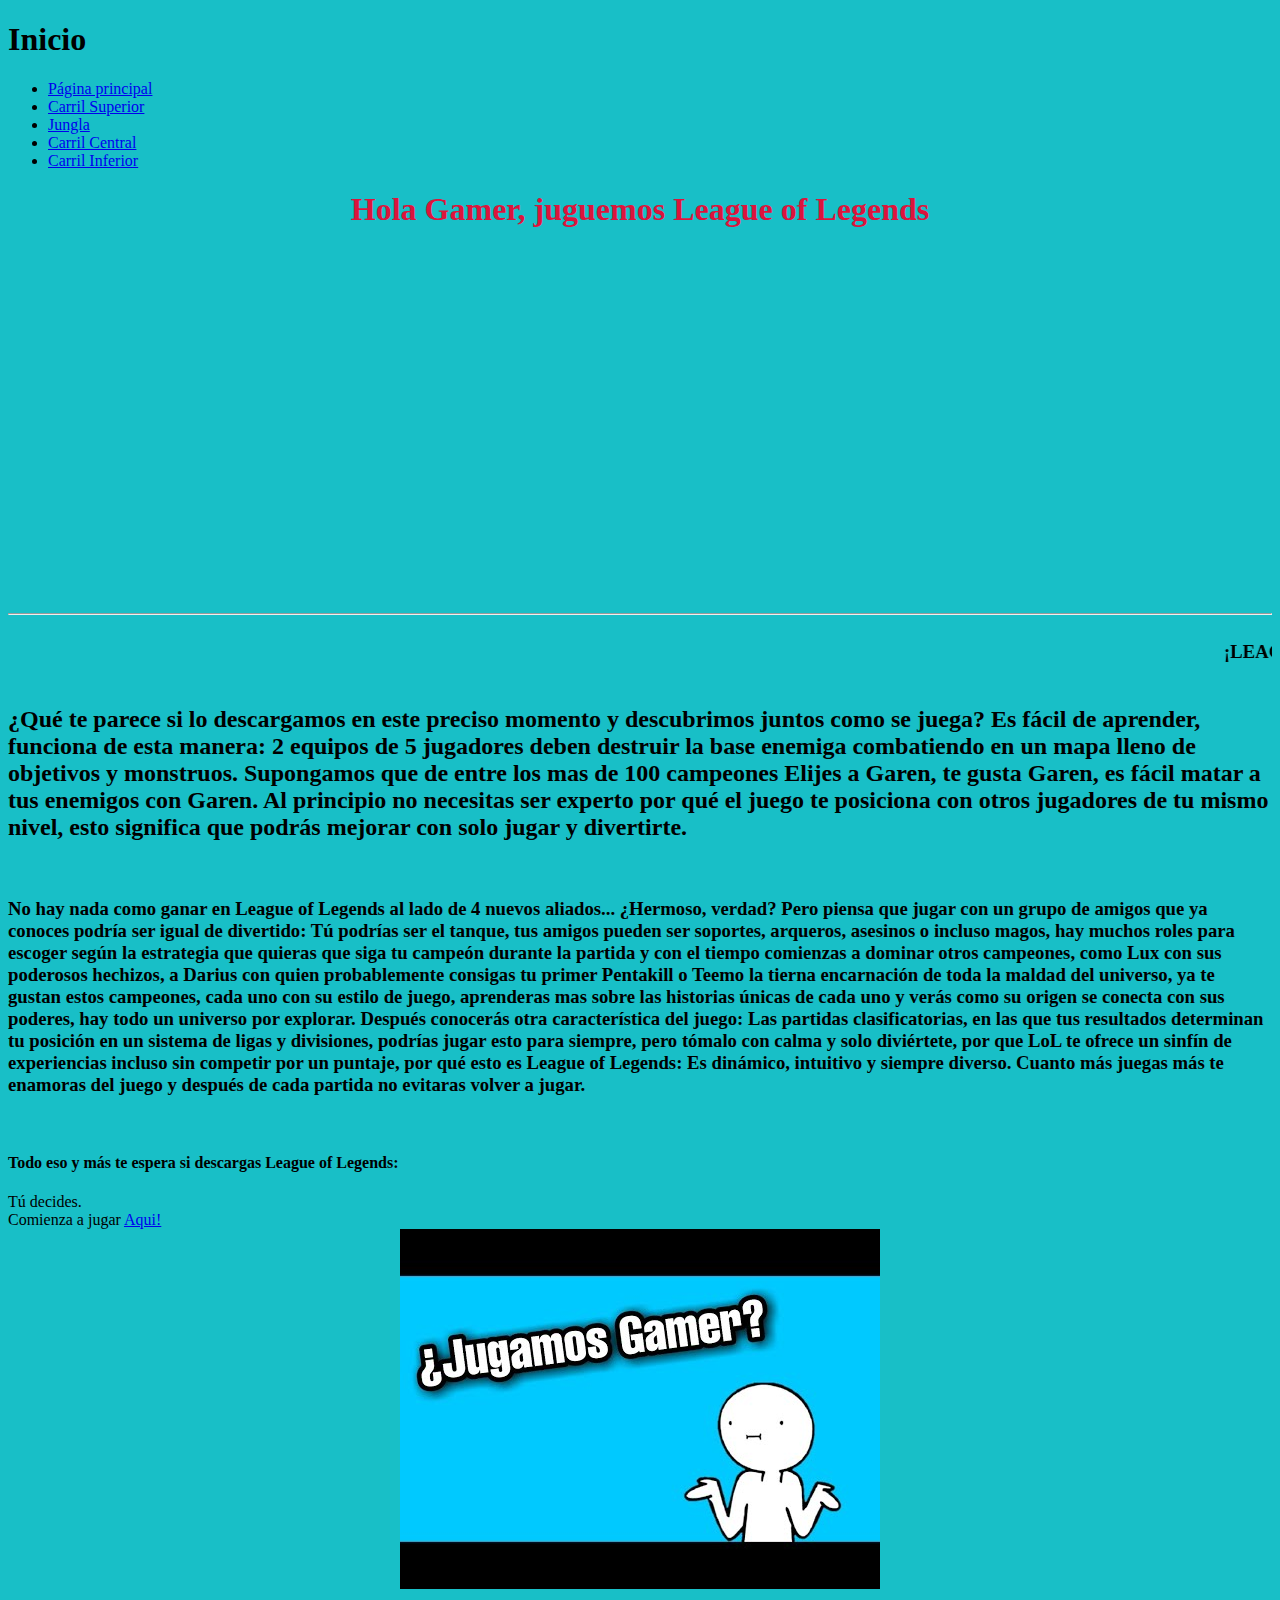
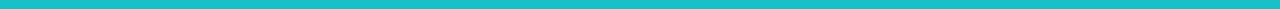
<file: index.html>
<!doctype html>
<html>
<head>
<link rel="stylesheet" type="text/css" href="estilo.css">
<meta charset="utf-8">
<title>index</title>
</head>

<body>
	<h1>Inicio</h1>
	<ul>
	<li><a href="index.html">Página principal</a></li>
	<li><a href="paginatop1.html">Carril Superior</a></li>
	<li><a href="paginajg1.html">Jungla</a></li>
	<li><a href="paginamid1.html">Carril Central</a></li>
	<li><a href="paginabot1.html">Carril Inferior</a></li>
	
	</ul>
	<center>
		<div class="gj1">
		<h1>Hola Gamer, juguemos League of Legends</h1>
		</div>
	
	<iframe width="560" height="315" src="https://www.youtube.com/embed/MNbtCpnXU60" frameborder="0" allow="accelerometer; autoplay; clipboard-write; encrypted-media; gyroscope; picture-in-picture" allowfullscreen></iframe>
	</center>
	<br><br>
	<hr>
	<marquee><h3>¡LEAGUE OF LEGENDS!</h3></marquee>
	<p>
	<h2>¿Qué te parece si lo descargamos en este preciso momento y descubrimos juntos como se juega? 
Es fácil de aprender, funciona de esta manera: 2 equipos de 5 jugadores deben destruir la base enemiga 
combatiendo en un mapa lleno de objetivos y monstruos. Supongamos que de entre los mas de 100 campeones
Elijes a Garen, te gusta Garen, es fácil matar a tus enemigos con Garen. Al principio no necesitas ser experto
por qué el juego te posiciona con otros jugadores de tu mismo nivel, esto significa que podrás mejorar con solo
jugar y divertirte.</h2><br>
	
	<h3>No hay nada como ganar en League of Legends al lado de 4 nuevos aliados... ¿Hermoso, verdad?
Pero piensa que jugar con un grupo de amigos que ya conoces podría ser igual de divertido: Tú podrías ser el tanque, 
tus amigos pueden ser soportes, arqueros, asesinos o incluso magos, hay muchos roles para escoger según la estrategia que
quieras que siga tu campeón durante la partida y con el tiempo comienzas a dominar otros campeones, como Lux con sus
poderosos hechizos, a Darius con quien probablemente consigas tu primer Pentakill o Teemo la tierna encarnación de
toda la maldad del universo, ya te gustan estos campeones, cada uno con su estilo de juego, aprenderas mas sobre
las historias únicas de cada uno y verás como su origen se conecta con sus poderes, hay todo un universo por explorar. Después
conocerás otra característica del juego: Las partidas clasificatorias, en las que tus resultados determinan tu posición en un
sistema de ligas y divisiones, podrías jugar esto para siempre, pero tómalo con calma y solo diviértete, por que LoL te ofrece un sinfín de experiencias
incluso sin competir por un puntaje, por qué esto es League of Legends: Es dinámico, intuitivo y siempre diverso.
Cuanto más juegas más te enamoras del juego y después de cada partida no evitaras volver a jugar.</h3><br> <h4>Todo eso y más te espera si descargas League of Legends:</h4>Tú decides.<br>
		Comienza a jugar <a href="https://lan.leagueoflegends.com/es-mx/">Aqui!</a>
		<center><img src="jg2s.jpg"> </center>
		
	</p>	
	
</body>
</html>
</file>
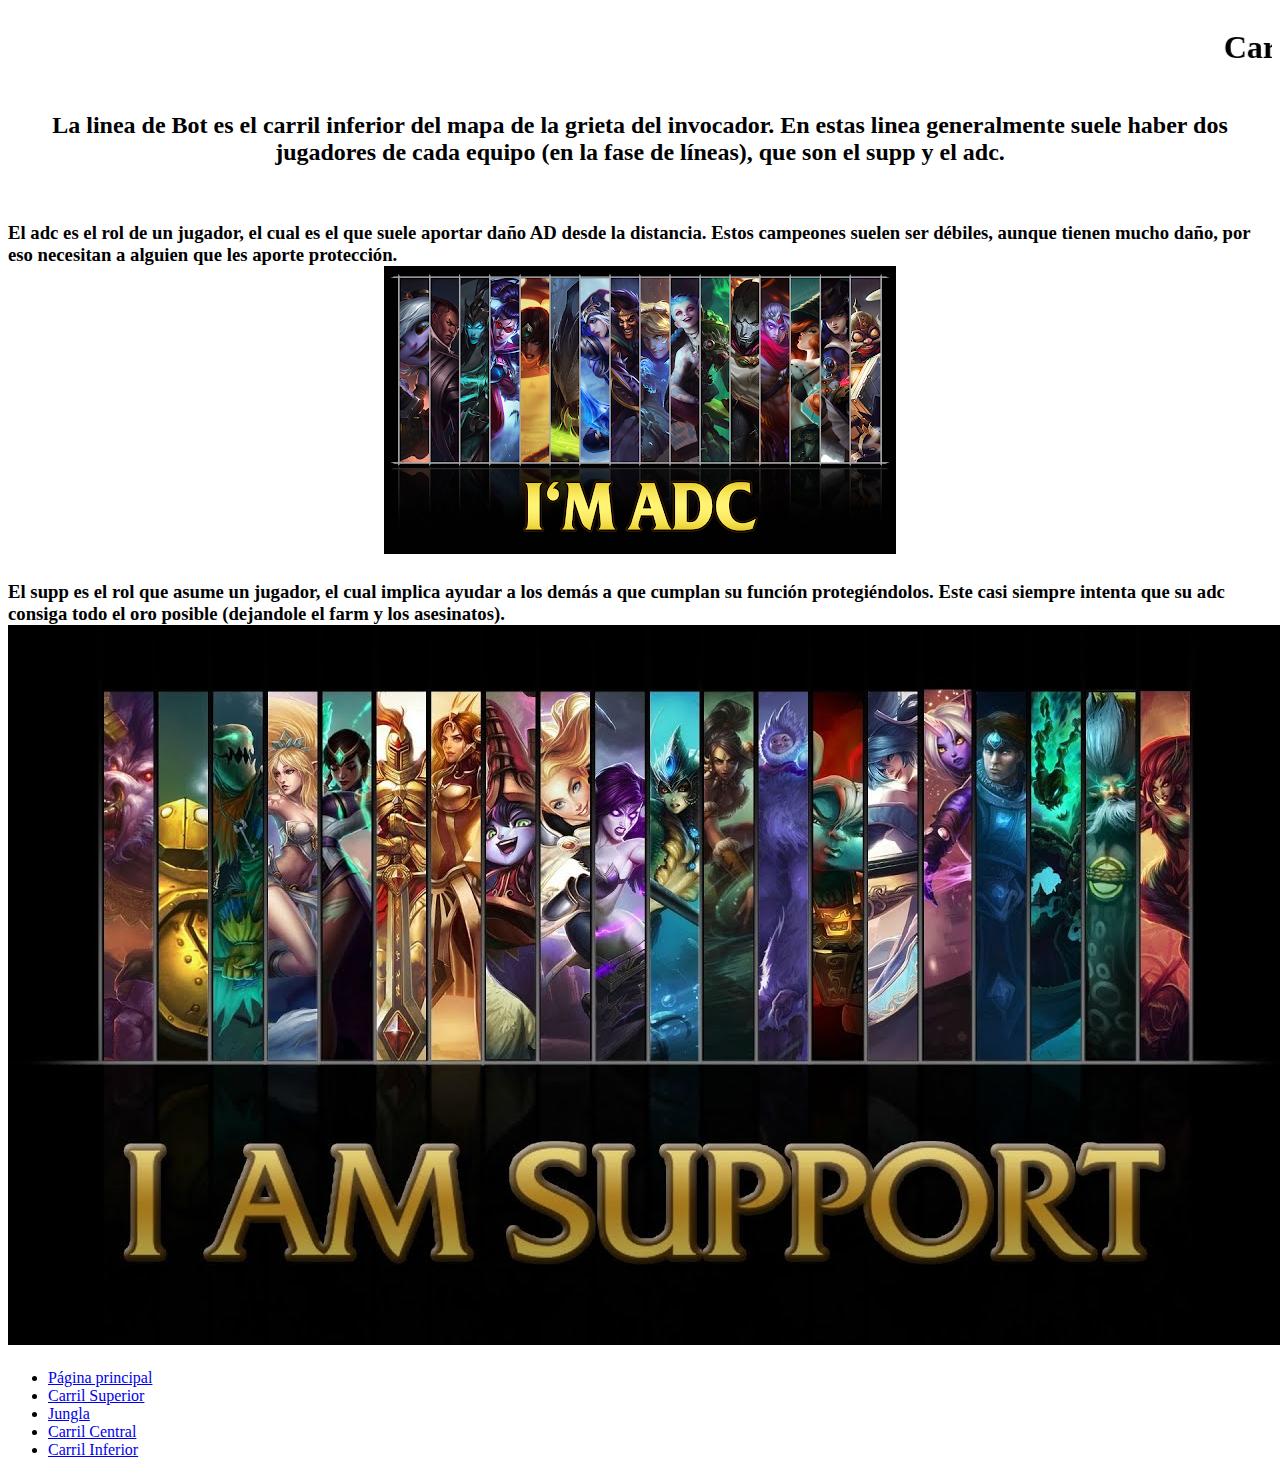
<file: paginabot1.html>
<!doctype html>
<html>
<head>
<meta charset="utf-8">
<title>paginabot1</title>
</head>

<body>
	<marquee><h1>Carril Inferior</h1></marquee>
	
	<center><p><h2>La linea de Bot es el carril inferior del mapa de la grieta del invocador. En estas linea generalmente suele haber dos jugadores de cada equipo (en la fase de líneas), que son el supp y el adc.</h2></p></center><br><h3>El adc es el rol de un jugador, el cual es el que suele aportar daño AD desde la distancia. Estos campeones suelen ser débiles, aunque tienen mucho daño, por eso necesitan a alguien que les aporte protección.<center><img src="adc2.png"> </center><br>El supp es el rol que asume un jugador, el cual implica ayudar a los demás a que cumplan su función protegiéndolos. Este casi siempre intenta que su adc consiga todo el oro posible (dejandole el farm y los asesinatos).<br><center><img src="supp1.jpg"></h3></center>
	<ul>
	<li><a href="index.html">Página principal</a></li>
	<li><a href="paginatop1.html">Carril Superior</a></li>
	<li><a href="paginajg1.html">Jungla</a></li>
	<li><a href="paginamid1.html">Carril Central</a></li>
	<li><a href="paginabot1.html">Carril Inferior</a></li>
	</ul>
</body>
</html>
</file>
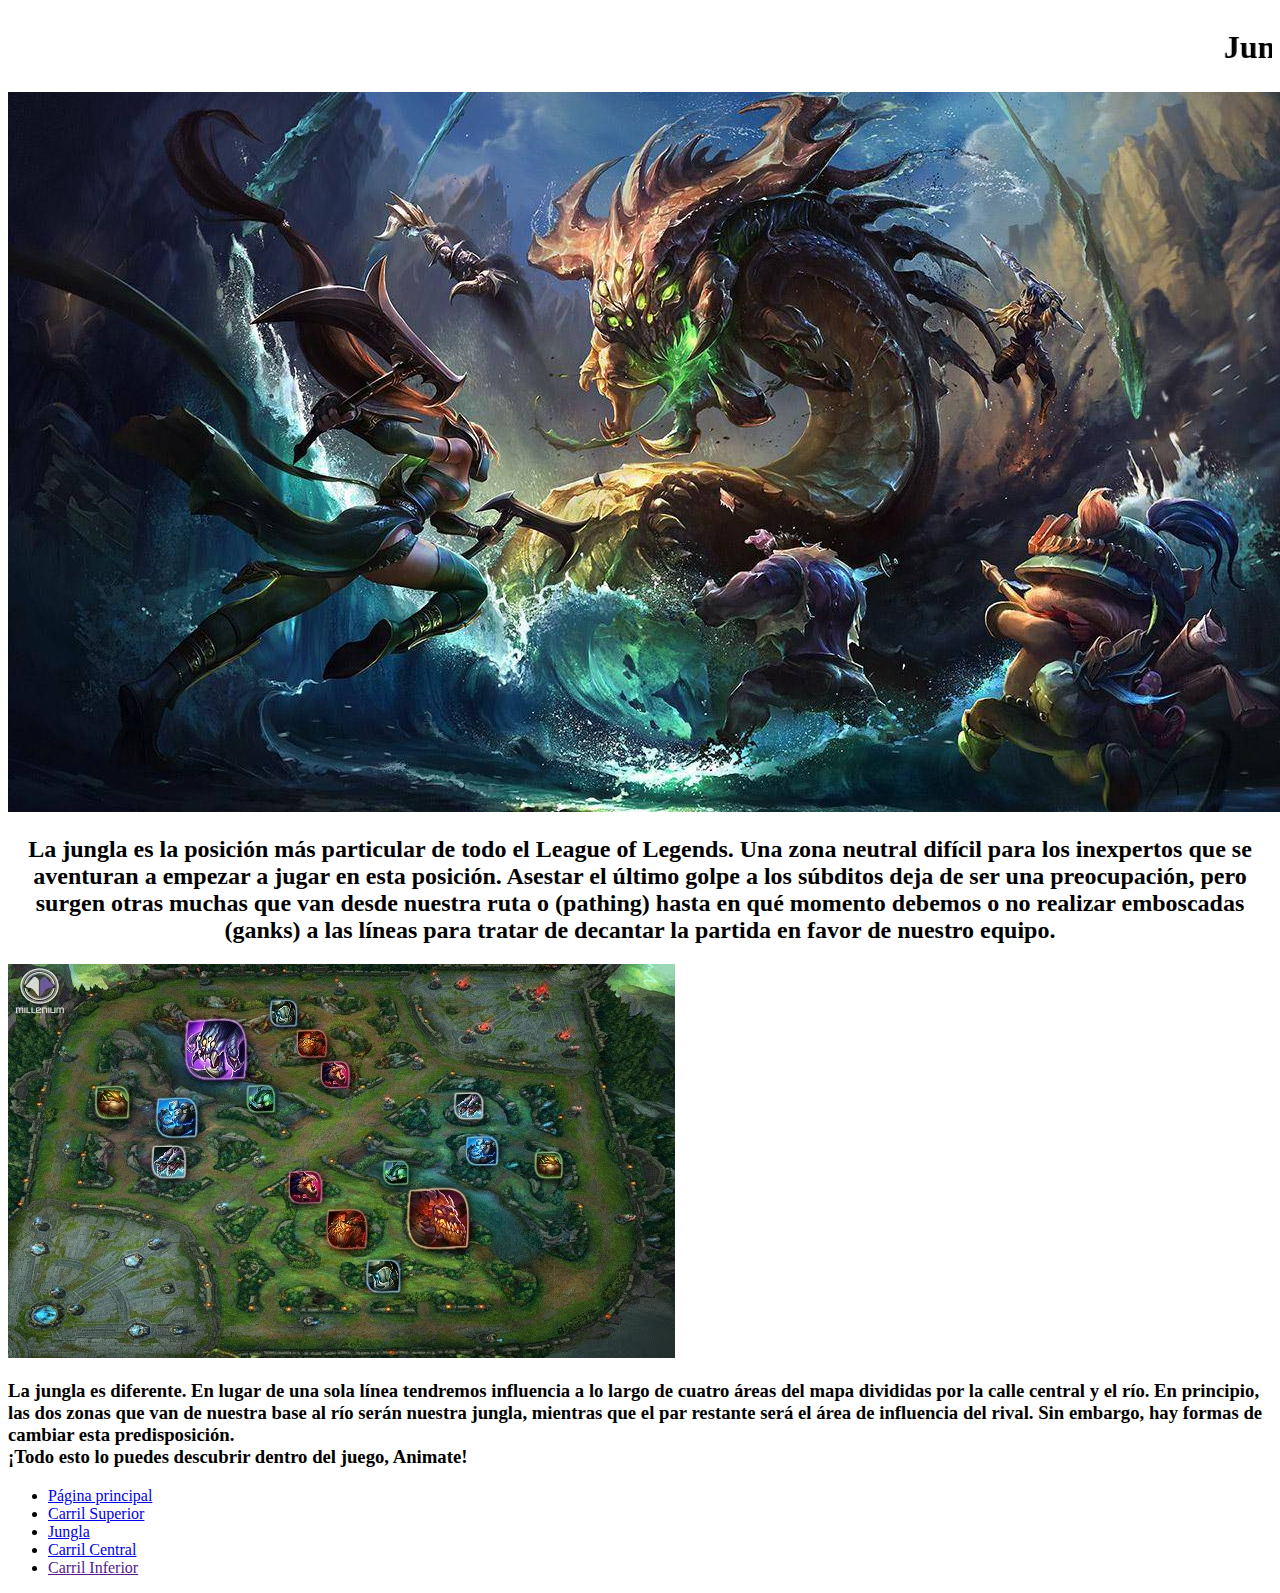
<file: paginajg1.html>
<!doctype html>
<html>
<head>
<meta charset="utf-8">
<title>paginajg1</title>
</head>

<body>
	<marquee><h1>Jungla</h1></marquee>
	<center><img src="fondolol.jpg"> </center>
	<center><p><h2>La jungla es la posición más particular de todo el League of Legends. Una zona neutral difícil para los inexpertos que se aventuran a empezar a jugar en esta posición. Asestar el último golpe a los súbditos deja de ser una preocupación, pero surgen otras muchas que van desde nuestra ruta o (pathing) hasta en qué momento debemos o no realizar emboscadas (ganks) a las líneas para tratar de decantar la partida en favor de nuestro equipo.</h2></p></center>
	<img src="jg23.jpg">
	<br><h3>La jungla es diferente. En lugar de una sola línea tendremos influencia a lo largo de cuatro áreas del mapa divididas por la calle central y el río. En principio, las dos zonas que van de nuestra base al río serán nuestra jungla, mientras que el par restante será el área de influencia del rival. Sin embargo, hay formas de cambiar esta predisposición.<br>¡Todo esto lo puedes descubrir dentro del juego, Animate!</h3>
	<ul>
	<li><a href="index.html">Página principal</a></li>
	<li><a href="paginatop1.html">Carril Superior</a></li>
	<li><a href="paginajg1.html">Jungla</a></li>
	<li><a href="paginamid1.html">Carril Central</a></li>
	<li><a href="">Carril Inferior</a></li>
	</ul>
</body>
</html>
</file>
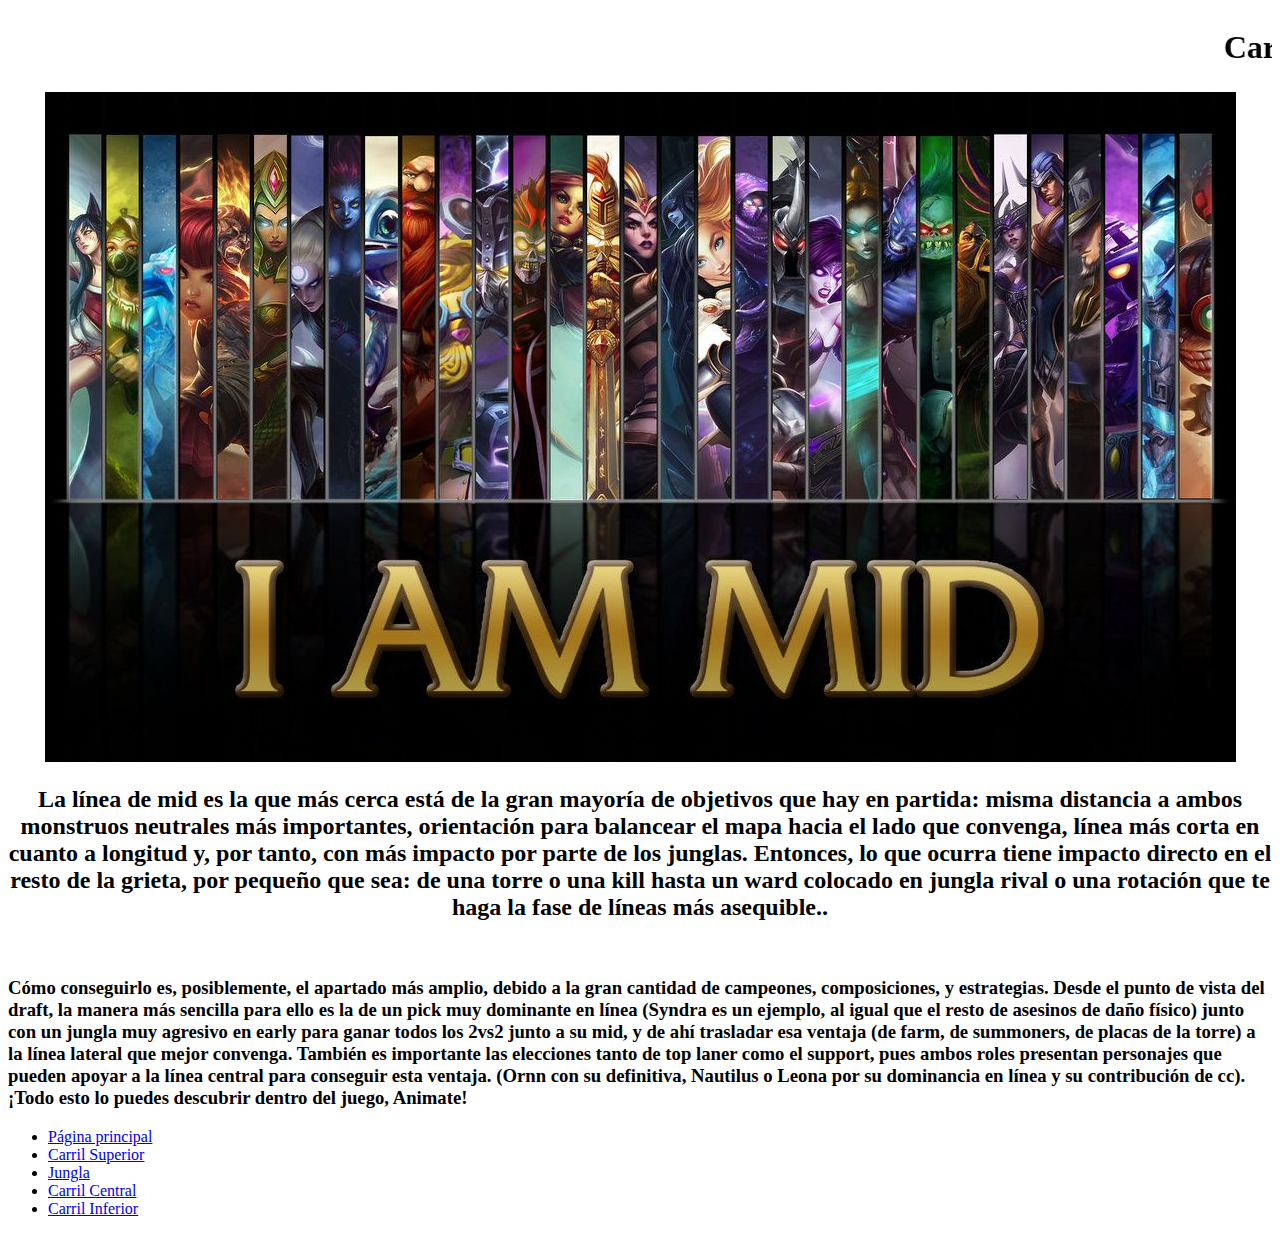
<file: paginamid1.html>
<!doctype html>
<html>
<head>
<meta charset="utf-8">
<title>paginamedio1</title>
</head>

<body>
	<marquee><h1>Carril Central</h1></marquee>
	<center><img src="imagenmid.jpeg"> </center>
	<center><p><h2>La línea de mid es la que más cerca está de la gran mayoría de objetivos que hay en partida: misma distancia a ambos monstruos neutrales más importantes, orientación para balancear el mapa hacia el lado que convenga, línea más corta en cuanto a longitud y, por tanto, con más impacto por parte de los junglas. Entonces, lo que ocurra tiene impacto directo en el resto de la grieta, por pequeño que sea: de una torre o una kill hasta un ward colocado en jungla rival o una rotación que te haga la fase de líneas más asequible..</h2></p></center>
	<br><h3>Cómo conseguirlo es, posiblemente, el apartado más amplio, debido a la gran cantidad de campeones, composiciones, y estrategias. Desde el punto de vista del draft, la manera más sencilla para ello es la de un pick muy dominante en línea (Syndra es un ejemplo, al igual que el resto de asesinos de daño físico) junto con un jungla muy agresivo en early para ganar todos los 2vs2 junto a su mid, y de ahí trasladar esa ventaja (de farm, de summoners, de placas de la torre) a la línea lateral que mejor convenga. También es importante las elecciones tanto de top laner como el support, pues ambos roles presentan personajes que pueden apoyar a la línea central para conseguir esta ventaja. (Ornn con su definitiva, Nautilus o Leona por su dominancia en línea y su contribución de cc).<br>¡Todo esto lo puedes descubrir dentro del juego, Animate!</h3>
	<ul>
	<li><a href="index.html">Página principal</a></li>
	<li><a href="paginatop1.html">Carril Superior</a></li>
	<li><a href="paginajg1.html">Jungla</a></li>
	<li><a href="paginamid1.html">Carril Central</a></li>
	<li><a href="paginabot1.html">Carril Inferior</a></li>
	</ul>
</body>
</html>
</file>
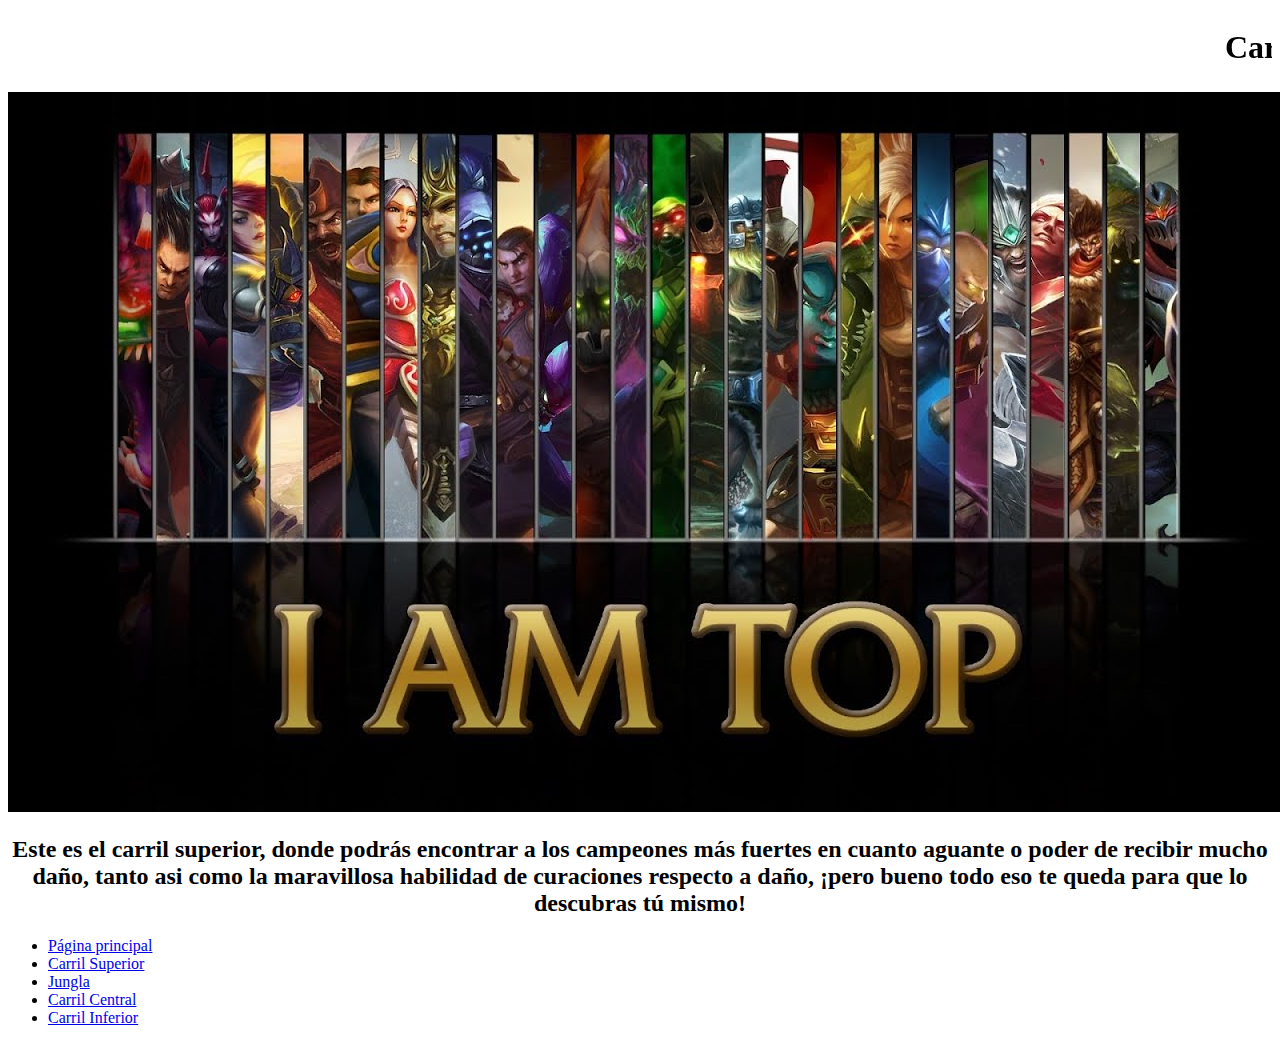
<file: paginatop1.html>
<!doctype html>
<html>
<head>
<meta charset="utf-8">
<title>T0pline</title>
</head>

<body>
	<marquee><h1>Carril Superior</h1></marquee>
	<center><img src="imagentop.jpg"> </center>
	<center><p><h2>Este es el carril superior, donde podrás encontrar a los campeones más fuertes en cuanto aguante o poder de recibir mucho daño, tanto asi como la maravillosa habilidad de curaciones respecto a daño, ¡pero bueno todo eso te queda para que lo descubras tú mismo!</h2></p></center>
	<ul>
	<li><a href="index.html">Página principal</a></li>
	<li><a href="paginatop1.html">Carril Superior</a></li>
	<li><a href="paginajg1.html">Jungla</a></li>
	<li><a href="paginamid1.html">Carril Central</a></li>
	<li><a href="paginabot1.html">Carril Inferior</a></li>
	</ul>
	
</body>
</html>
</file>
<file: estilo.css>
body{
	background-color:#18BFC7;
	font-family: alegreya,Cambria, "Hoefler Text", "Liberation Serif", Times, "Times New Roman", "serif"
	
}
.gj1{
	color:crimson
}
</file>
